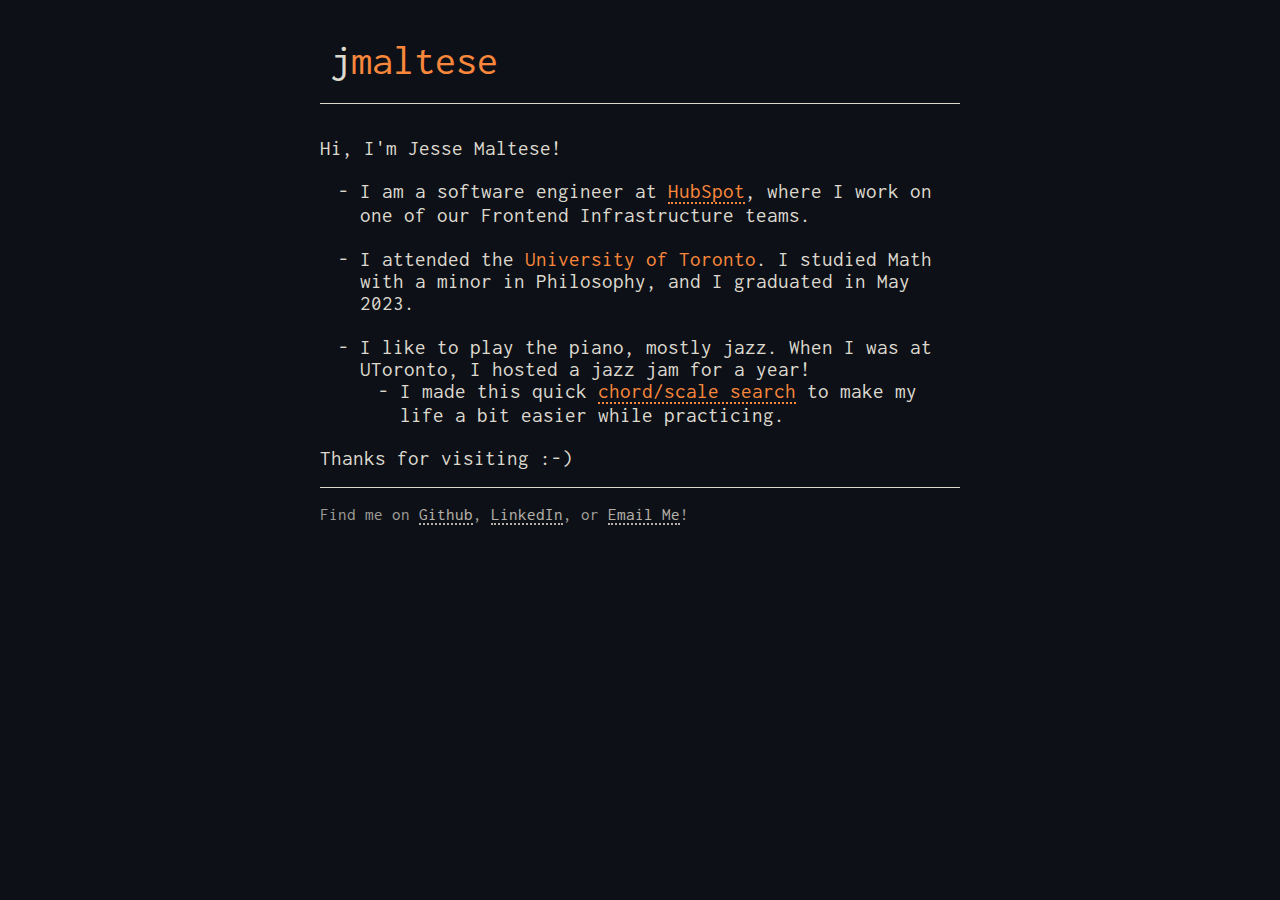
<file: index.html>
<!DOCTYPE html>
<html>

<head>
    <meta charset="UTF-8" />

    <link rel="preconnect" href="https://fonts.googleapis.com">
    <link rel="preconnect" href="https://fonts.gstatic.com" crossorigin>

    <link rel="stylesheet" href="main.css" />
    <link href="https://fonts.googleapis.com/css2?family=Inconsolata&display=swap" rel="stylesheet">

    <meta name="description" content="Jesse Maltese" />
    <meta name="author" content="Jesse Maltese" />

    <link rel="icon" href="./assets/favicon.ico" type="image/x-icon" />

    <title>jmaltese - about me</title>
</head>


<body>
    <div class="content">
        <div class="header">
            <div class="logo-nav-container">
                <a class="no-float-link" id="logo" href="./index">
                    <h1 style="margin-bottom: 0">j<span class="imp" role="text">maltese</span></h1>
                </a>
            </div>
        </div>
        <hr class="hr-header" role="separator">
        <br />
        <div class="body-content">
            Hi, I'm Jesse Maltese!
            <ul role="list">
                <li>
                    I am a software engineer at
                    <a href="https://hubspot.com/" rel="noopener noreferrer">HubSpot</a>,
                    where I work on one of our Frontend Infrastructure teams.
                </li>
                <br />
                <li>
                    I attended the <span class="imp" role="text">University of Toronto</span>.
                    I studied Math with a minor in Philosophy, and I graduated in May 2023.
                </li>
                <br />
                <li>
                    I like to play the piano, mostly jazz. When I was at UToronto, I hosted a jazz jam for a year!
                    <ul>
                        <li>I made this quick
                            <a href="./projects/search" rel="noopener noreferrer">chord/scale
                                search</a> to make my life a bit easier while practicing.
                        </li>
                    </ul>
                </li>
            </ul>
            Thanks for visiting :-)
        </div>
        <hr class="hr-footer" role="separator" />
        <footer>
            <p style="font-size: 80%">
                Find me on <a style="color:#FFF7E8" rel="noopener noreferrer" target="_blank"
                    href="https://github.com/j-malt">Github</a>, <a style="color:#FFF7E8"
                    rel="noopener noreferrer" target="_blank"
                    href="https://www.linkedin.com/in/jesse-maltese-50241b195/">LinkedIn</a>, or <a
                    style="color:#FFF7E8" rel="noopener noreferrer" target="_blank"
                    href="mailto:jessejmaltese@gmail.com">Email Me</a>!
            </p>
        </footer>
    </div>
</body>

</html>
</file>
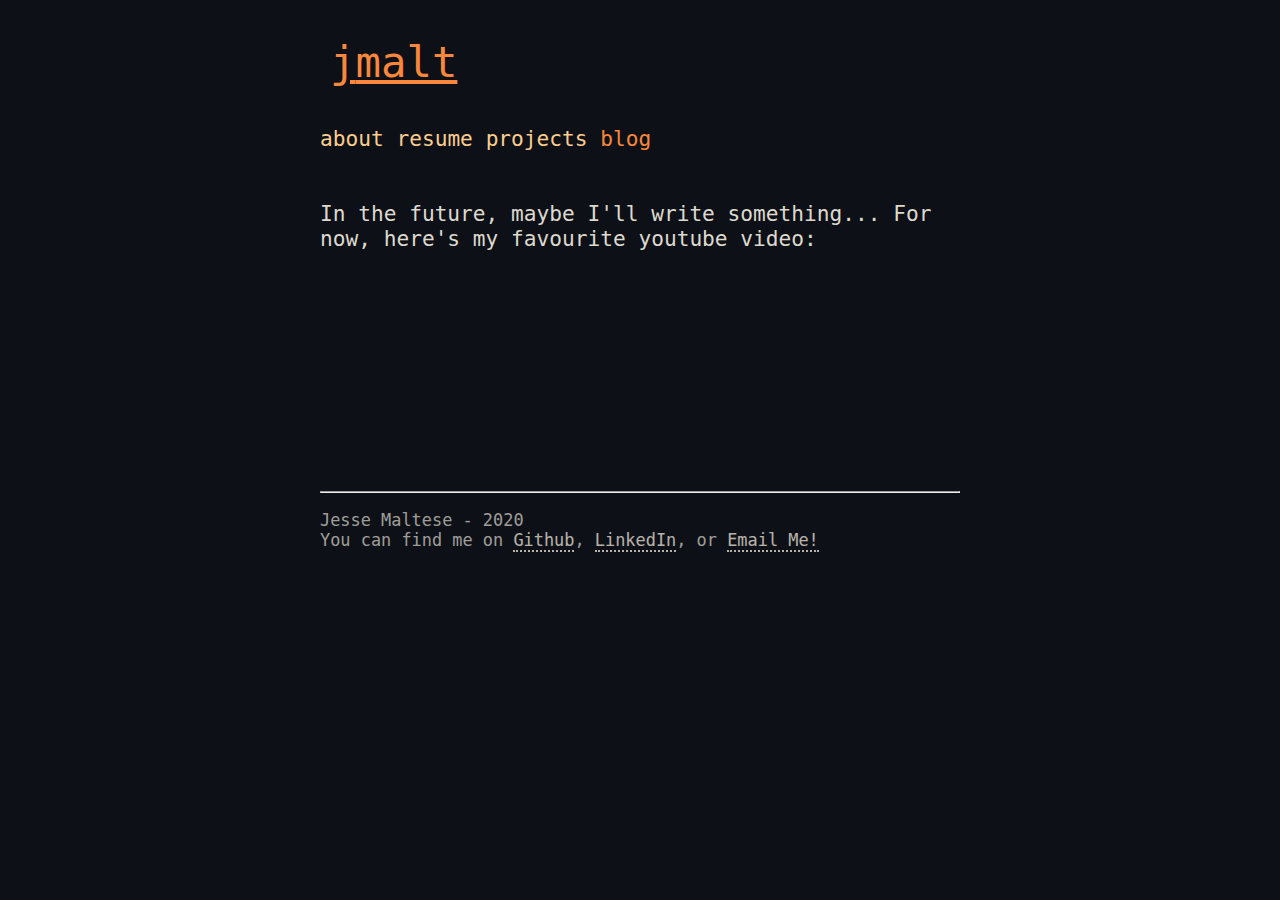
<file: blog.html>
<!DOCTYPE html>
<html>
    <head>
        <link  rel='stylesheet' href='main.css'></link>
        <link href="https://fonts.googleapis.com/css?family=IBM+Plex+Mono|Space+Mono&display=swap" rel="stylesheet">
        <meta name="viewport" content="width=device-width, initial-scale=1">
        <title>jmalt - blog</title>
        <meta name="description" content="Jesse Maltese - Developer" />
        <meta name="keywords"
            content="Maltese, Jesse, Jesse Maltese, jmalt, jma, j-malt Toronto, UofT, UTSC, Computer, Science, Computer Science" />
        <meta name="author" content="Jesse Maltese" />
        <meta charset="UTF-8" />
        
        <link rel='icon' href='./assets/favicon.ico' type='image/x-icon' />
    </head>


    <body>
        <div class='content'>
            <div class='header'>
                <a class='no-float-link' id='header' href='./index'>
                    <h1>j<span class='imp'>malt</span></h1>
                </a>
                
            </div>
            <div class='nav'>
                <ul>
                    <li><a href='./index' class='nav-link'>about</a></li>
                    <li><a href='./resume' class='nav-link'>resume</a></li>
                    <li><a href='./projects' class='nav-link'>projects</a></li>
                    <li><a href='./blog' class='active'>blog</a></li>
                </ul>
            </div>
            <br /><br />
            <div class='body-content'>
                In the future, maybe I'll write something... For now, here's my favourite youtube video: <br/><br/>
                <iframe src="https://www.youtube.com/embed/PnvvbisI9QM" frameborder="0"
                    allow="accelerometer; autoplay; encrypted-media; gyroscope; picture-in-picture" allowfullscreen></iframe>

            </div>
            <br /><br />
            <hr/>
            <footer>
                <p style='font-size: .8em'>Jesse Maltese - 2020<br/>
                You can find me on <a style="color:#FFF7E8" rel="noopener noreferrer" target="_blank" href='https://github.com/j-malt'>Github</a>, <a style="color:#FFF7E8" rel="noopener noreferrer" target="_blank" href='https://www.linkedin.com/in/jesse-maltese-50241b195/'>LinkedIn</a>, or <a style="color:#FFF7E8" rel="noopener noreferrer" target="_blank" href='mailto:jesse.maltese@mail.utoronto.ca'>Email Me!</a></p>

            </footer>
        </div>
    </body>
</html>
</file>
<file: main.css>
/*  Global Variables  */
:root {
  --main-bg-color: #0D1117;
  --main-text-color: #ded9cf;
  --secondary-text-color: #96938c;
  /* "Cosmic Latte" */
  --highlight-text-color: #fa873b;
  --highlight-text-color-hover:rgb(250, 158, 97)b;
  --highlight-text-color-active: #feb483;
  --secondary-highlight-text-color: #fccd8f;
}

/*  General Styles  */
body,
html {
  height: 100%;
  margin: 0;
  background-color: var(--main-bg-color);
  color: var(--main-text-color);
  font-family: 'Inconsolata', monospace;
  font-size: 1.15em;
  overflow: auto;
}

.content {
  position: absolute;
  top: 0;
  bottom: 0;
  left: 0;
  right: 0;
  max-width: 50vw;
  margin: auto;
}

footer a,
.body-content a {
  border-bottom: 2px dotted;
  text-decoration: none;
}

.content ul {
  list-style-type: '- ';
}

.imp {
  color: var(--highlight-text-color);
}

.hr-header {
  border: none;
  border-top: 1px solid var(--main-text-color);
  width: 100%;

}

.hr-footer {
  border: none;
  border-top: 1px solid var(--main-text-color);
  width: 100%;
  margin-top: 1rem;
}


a {
  color: var(--highlight-text-color);
  display: inline-block;
}

.img-link {
  color: transparent !important;
}


a:hover {
  -ms-transform: translateY(-1.5px);
  -webkit-transform: translateY(-1.5px);
  transform: translateY(-1.5px);
  transition: all 0.1s;
  filter: brightness(1.2);
}

h1 {
  font-weight: 400;
}

img {
  max-width: 350px;
  max-height: 350px;
}

@media only screen and (max-width: 600px) {
  img {
    height: 15vh;
  }
}

/*  Header  */

.header {
  display: flex;
  align-items: center;
  width: 100%;
  flex-wrap: wrap;
  padding: 10px;
}

.logo-nav-container {
  display: flex;
  align-items: end;
  width: 100%;
}

.no-float-link {
  display: inline;
}

#logo {
  margin-right: auto;
  color: var(--main-text-color);
  text-decoration: none;
}

.nav {
  margin-left: auto;
}

.nav ul {
  margin: 0;
  padding: 0;
}

.nav li {
  display: inline;
  padding: 0;
  margin: 0;
}

.nav-link {
  color: var(--secondary-highlight-text-color);
  text-decoration: none;
}

.active {
  text-decoration: none;
  color: var(--highlight-text-color);
}


/*  Footer */
footer {
  opacity: 70%;
  padding-bottom: 1vh;
}

/*  Media Queries  */
@media screen and (max-width: 992px) {
  .content {
    max-width: 80vw;
    font-size: 3rem;
  }
}
</file>
